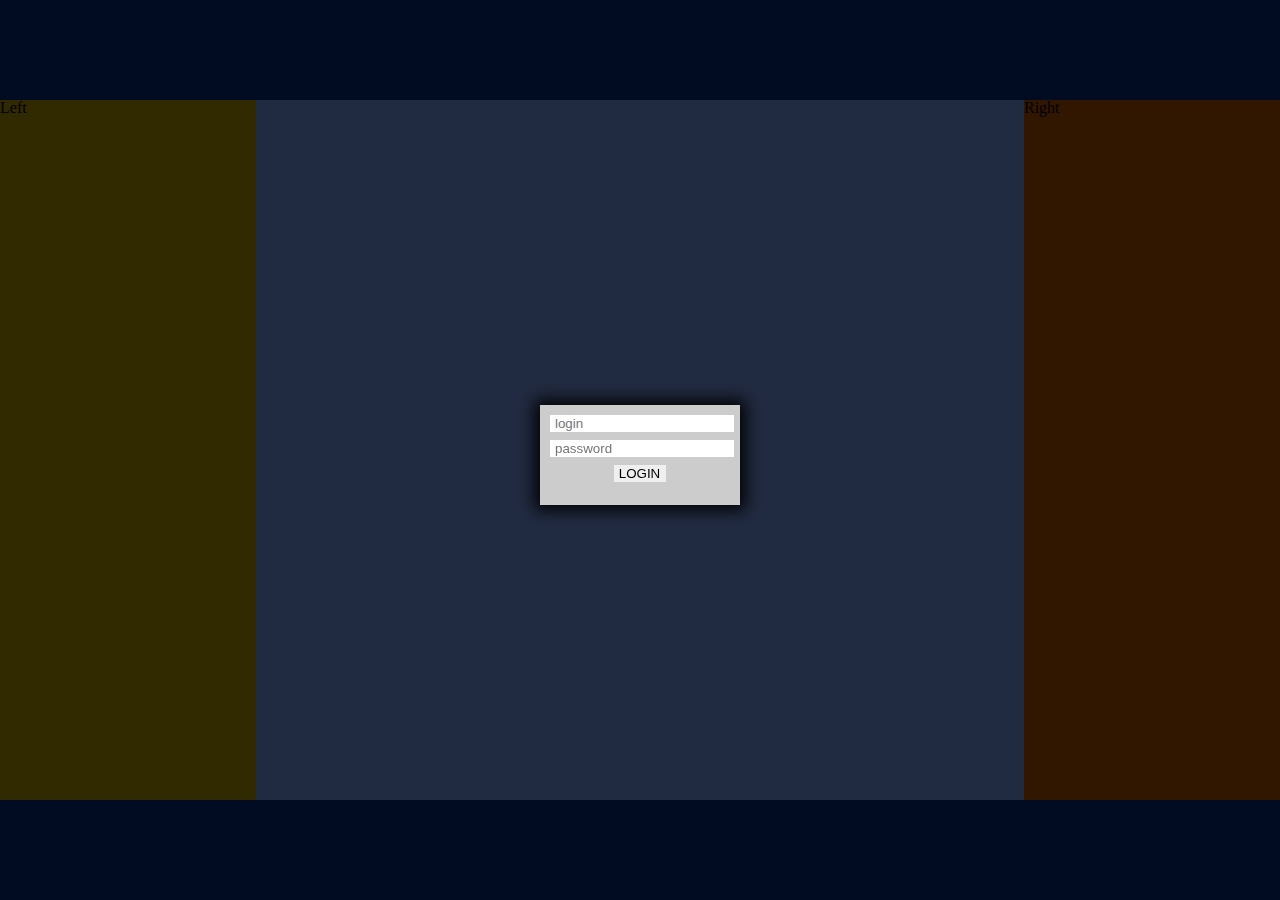
<file: index.html>
<!DOCTYPE html>
<html>
<head>
	<title>Locator</title>
	<link rel="stylesheet" href="style.css">
	<meta name="viewport" content="width=device-width, initial-scale=1.0, user-scalable=0" />
</head>
<body>
	<layout>
		<header id="header">
			<button id="toggleasides">Click for asides</button>
		</header>
		<aside class="left hide-mobile" id="leftaside">Left</aside>
		<main id="mainhide"></main>
		<aside class="right hide-mobile" id="rightaside">Right</aside>
		<footer></footer>
	</layout>
	<div class="overlay" id="over">
		<form action="index_submit" method="get" accept-charset="utf-8" name="myForm">
			<input type="text" name="login" value="" placeholder="login">
			<input type="password" name="pass" value="" placeholder="password">
			<input type="button" onclick="overlay();" name="submit" value="LOGIN">
		</form>
	</div>
	<script>
		function overlay(){
			var login = document.forms["myForm"]["login"].value;
			var pass = document.forms["myForm"]["pass"].value;
				if ((login == "avin") && (pass == "avin")) {
					setTimeout(function(){
					document.getElementById('over').style.display = 'none';
					document.getElementById('header').innerText = 'HELLO AVIN!';
					}, 1000);
				} else{
					setTimeout(function(){alert("Invalid login "+login);
					}, 1000);	
			}			
		}	
		

		document.getElementById('toggleasides').onclick = function(){
			var elements = ['leftaside', 'rightaside', 'mainhide'];
			for (var i = 0; i < elements.length; i++) {
				document.getElementById(elements[i]).classList.toggle('hide-mobile');
			};
		}

		function fact(a){
			var sum = 1;
			for (var i = 1; i <= a; i++) {
				sum *= i;  
			};
			return sum;
		}
		
	</script>
</body>
</html>
</file>
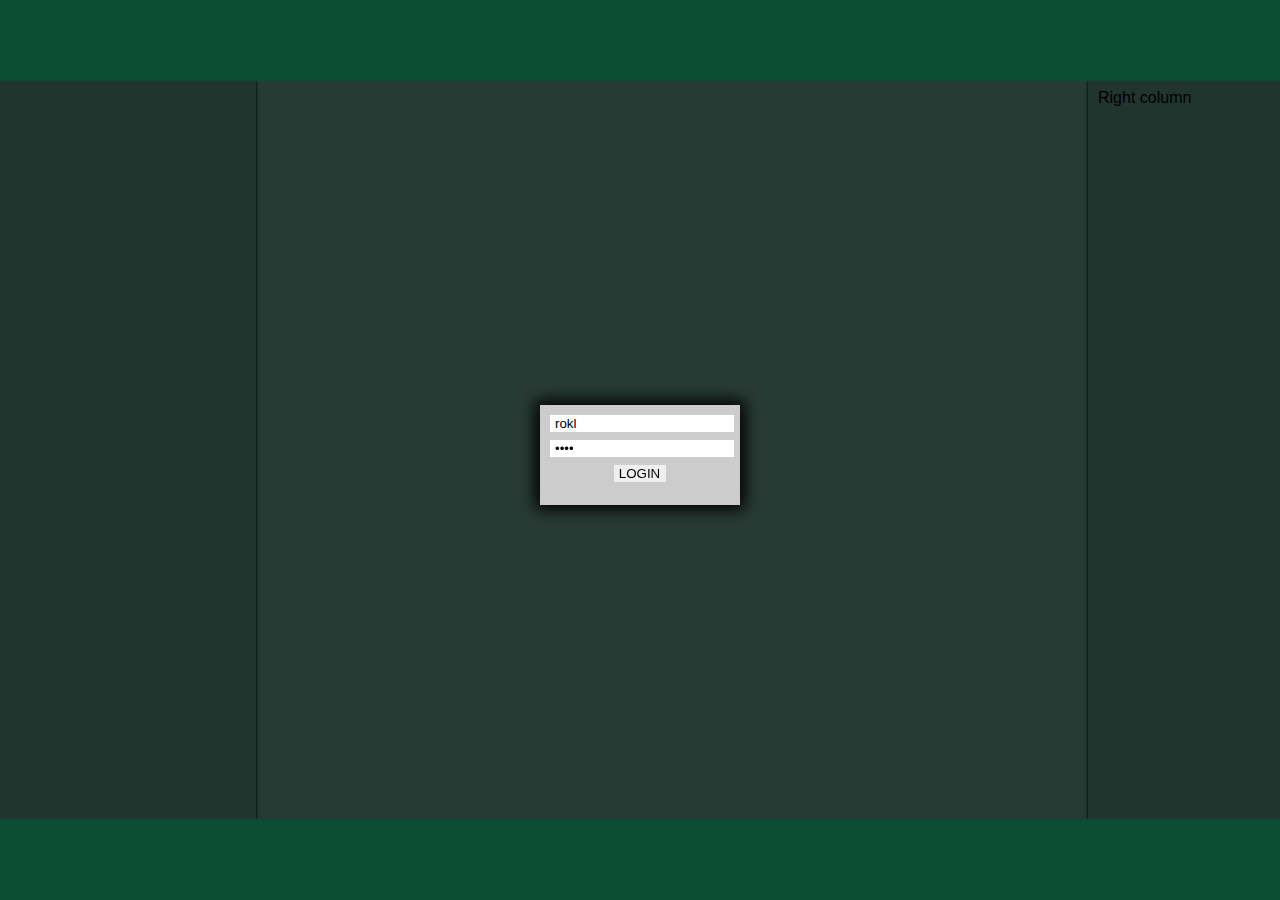
<file: locator/index.html>
<!DOCTYPE html>
<html>
<head>
	<title>Locator</title>
	<link rel="stylesheet" href="reset_css.css">
	<link rel="stylesheet" href="style.css">
	<link rel="stylesheet" href="http://cdn.leafletjs.com/leaflet-0.7.3/leaflet.css" />
	<meta name="viewport" content="width=device-width, initial-scale=1.0, user-scalable=0" />
</head>
<body>
	<layout>
		<header id="header">
			<button id="toggleasides">Click for asides</button>
			<div id="hello" class="hello"></div>
			<button id="logout" class="logout" onclick="logout();">Logout</button>
		</header>
		<aside class="left hide-mobile" id="leftaside">
			<h1 id="h1"></h1>
			<ul id="itemlist" class="itemlist">
			</ul>
		</aside>
		<main id="mainhide">
			<div class="map" id="map"></div>
		</main>
		<aside class="right hide-mobile" id="rightaside">Right column</aside>
		<footer></footer>
	</layout>
	<div class="overlay" id="over">
		<form action="index_submit" method="get" accept-charset="utf-8" name="myForm">
			<input type="text" name="login" value="rokl" placeholder="login">
			<input type="password" name="pass" value="rokl" placeholder="password">
			<input type="button" onclick="overlay();" name="submit" value="LOGIN">
		</form>
	</div>
	<script src="https://trc-api.wialon.com/wsdk/script/wialon.js"></script>
	<script src="http://cdn.leafletjs.com/leaflet-0.7.3/leaflet.js"></script>
	<script src="script.js"></script>
</body>
</html>
</file>
<file: style.css>
html,body,div,span,object,iframe,
h1,h2,h3,h4,h5,h6,p,blockquote,pre,abbr,address,
cite,code,del,dfn,em,img,ins,kbd,q,samp,small,strong,
sub,sup,var,b,i,dl,dt,dd,ol,ul,li,fieldset,form,label,
legend,table,caption,tbody,tfoot,thead,tr,th,td,
article,aside,canvas,details,figcaption,figure,
footer,header,menu,nav,section,summary,time,mark,
audio,video{margin:0;padding:0;border:0;outline:0;
font-size:100%;vertical-align:baseline;
background:transparent;}body{line-height:1;}
article,aside,details,figcaption,figure,footer,
header,menu,nav,section{display:block;}
nav ul{list-style:none;}
blockquote,q{quotes:none;}
blockquote::before,blockquote::after,q::before,
q::after{content:'';content:none;}
a{margin:0;padding:0;font-size:100%;
vertical-align:baseline;background:transparent;}
ins{background-color:#ff9;color:#000;
text-decoration:none;}
mark{background-color:#ff9;color:#000;
font-style:italic;font-weight:bold;}
del{text-decoration:line-through;}
abbr[title],dfn[title]
{border-bottom:1px dotted;cursor:help;}
table{border-collapse:collapse;
border-spacing:0;}
hr{display:block;height:1px;
border:0;border-top:1px solid #cccccc;margin:1em 0;padding:0;}
input,select{vertical-align:middle;}


*{
	-webkit-box-sizing: border-box;
	-moz-box-sizing: border-box;
	box-sizing: border-box;
}

	layout{
		position: absolute;
		height:100%;
		width: 100%;
	}
header{
	position: absolute;
	left: 0;
	right: 0;
	top: 0;
	background: #06266F;
	height: 100px;
}
footer{
	position: absolute;
	left: 0;
	right: 0;
	bottom: 0;
	background: #06266F;
	height: 100px;
}
.left{
	left: 0;
	top: 100px;
	background: #A68900;
	width: 20%;
	height: 80%;
	position: absolute;
}
.right{
	right: 0;
	top: 100px;
	background: #A64B00;
	width: 20%;
	height: 80%;
	position: absolute;
}
main{
	left: 20%;
	top: 100px;
	background: #6C8CD5;
	width: 60%;
	height: 80%;
	position: absolute;
}
.overlay{
	position: fixed;
	width: 100%;
	height: 100%;
	top: 0;
	left: 0;
	background-color: rgba(0,0,0,.7);
	z-index: 1;
	vertical-align: middle;
}
form{
	position: absolute;
	width: 200px;
	height: 100px;
	left: 50%;
	top: 45%;
	margin-left: -100px;
	margin-bottom: -50px;
	background:#ccc;
	text-align: center;
	padding: 10px;
	box-shadow: 0 0 15px 5px #000;
}
input{
	margin-bottom: 8px;
	padding-left: 5px;
	border: none;
}
input:focus{
	box-shadow: inset 0 0 1px 1px #000;
}
#toggleasides{
	display: none;
}
.hide-mobile{
	display: block;
}
@media screen and (max-width: 480px){
	#toggleasides{
		display: block;
	}
	.left, .right, main{
		position: static;
		width: 100%;
		height: 40%;
	}
	header, footer{
		position: fixed;
	}
	.left{
		margin-top:100px;
	}
	.right{
		margin-bottom: 80px;
	}
	main{
		height: 100%;
	}
	.hide-mobile{
		display: none;
	}
}
</file>
<file: locator/style.css>
body{
	height: 100%;
}

layout{
		position: absolute;
		height:100%;
		width: 100%;
		font-family: Verdana, sans-serif;
		overflow: hidden;

	}
header{
	position: absolute;
	left: 0;
	right: 0;
	top: 0;
	background: #0C4D36;
	height: 80px;
	box-shadow:  0 0 2px 1px #0C4D36;
	z-index:2;
}
footer{
	position: absolute;
	left: 0;
	right: 0;
	bottom: 0;
	background: #0C4D36;
	height: 80px;
	box-shadow:  0 0 2px 1px #0C4D36;
	z-index:2;
}
.left{
	left: 0;
	top: 80px;
	bottom: 80px;
	background: #74AE9A;
	width: 20%;
	position: absolute;
	padding: 10px;
	overflow: auto;
	box-shadow:  0 0 2px 1px #0C4D36;
	z-index:1;
}
.right{
	right: 0;
	top: 80px;
	bottom: 80px;
	background: #74AE9A;
	width: 15%;
	position: absolute;
	overflow:auto;
	padding: 10px;
	box-shadow:  0 0 2px 1px #0C4D36;
}
main{
	left: 20%;
	bottom: 80px;
	background: #88C4AF;
	width: 65%;
	position: absolute;
	top: 80px;
}
.overlay{
	position: fixed;
	width: 100%;
	height: 100%;
	top: 0;
	left: 0;
	background-color: rgba(0,0,0,.7);
	z-index: 1;
	vertical-align: middle;
}
form{
	position: absolute;
	width: 200px;
	height: 100px;
	left: 50%;
	top: 45%;
	margin-left: -100px;
	margin-bottom: -50px;
	background:#ccc;
	text-align: center;
	padding: 10px;
	box-shadow: 0 0 15px 5px #000;
}
input{
	margin-bottom: 8px;
	padding-left: 5px;
	border: none;
}
input:focus{
	box-shadow: inset 0 0 1px 1px #000;
}
#toggleasides{
	display: none;
}
.hide-mobile{
	display: block;
}
@media screen and (max-width: 480px){
	#toggleasides{
		display: block;
		background: #EF9063;
		border: none;
		margin: 10px;
		padding: 6px;
		cursor: pointer;
		font-family: Verdana, sans-serif;;
	}
	.left, .right, main{
		position: static;
		width: 100%;
		height: 45%;
	}
	header, footer{
		position: fixed;
	}
	.left{
		margin-top:80px;
	}
	.right{
		margin-bottom: 80px;
		box-shadow:  0 0 2px 1px #0C4D36;
	}
	main, .map{
		height: 100%;
		position: absolute;
		left:0;
		right: 0;
	}
	.hide-mobile{
		display: none;
	}
}

.hello, .logout{
	position: absolute;
	right: 10px;
	top: 10px;
	background: #EF9063;
	padding: 5px;
	border: none;
	display: none;
}
.hello{
	text-transform: uppercase;
}
.logout{
	top: 40px;
	cursor: pointer;
}
.left h1{
	margin-bottom: 5px;
}
.itemlist li{
	padding: 5px 10px;
	cursor: pointer;
	list-style: none;
	box-shadow: 0 2px 0px  #0C4D36;
}
.itemlist li:hover{
	background: rgba(239, 144, 99, .5);
}
.itemlist li span{
	display: block;
	padding: 5px 0;
	font-size: 15px;
}
.itemlist li span:first-of-type{
	font-size: 18px;
	display: inline-block;
}
.itemlist li span.little{
	font-size:12px;
}
.itemlist li img{
	display: inline-block;
	margin: 0 5px 0 0;
	position: relative;
	top: 5px;
}
.fullscreen{
	position: absolute;
	height: 100%;
	width: 100%;
}
.map{
	position: relative;
	height: 100%;
}
</file>
